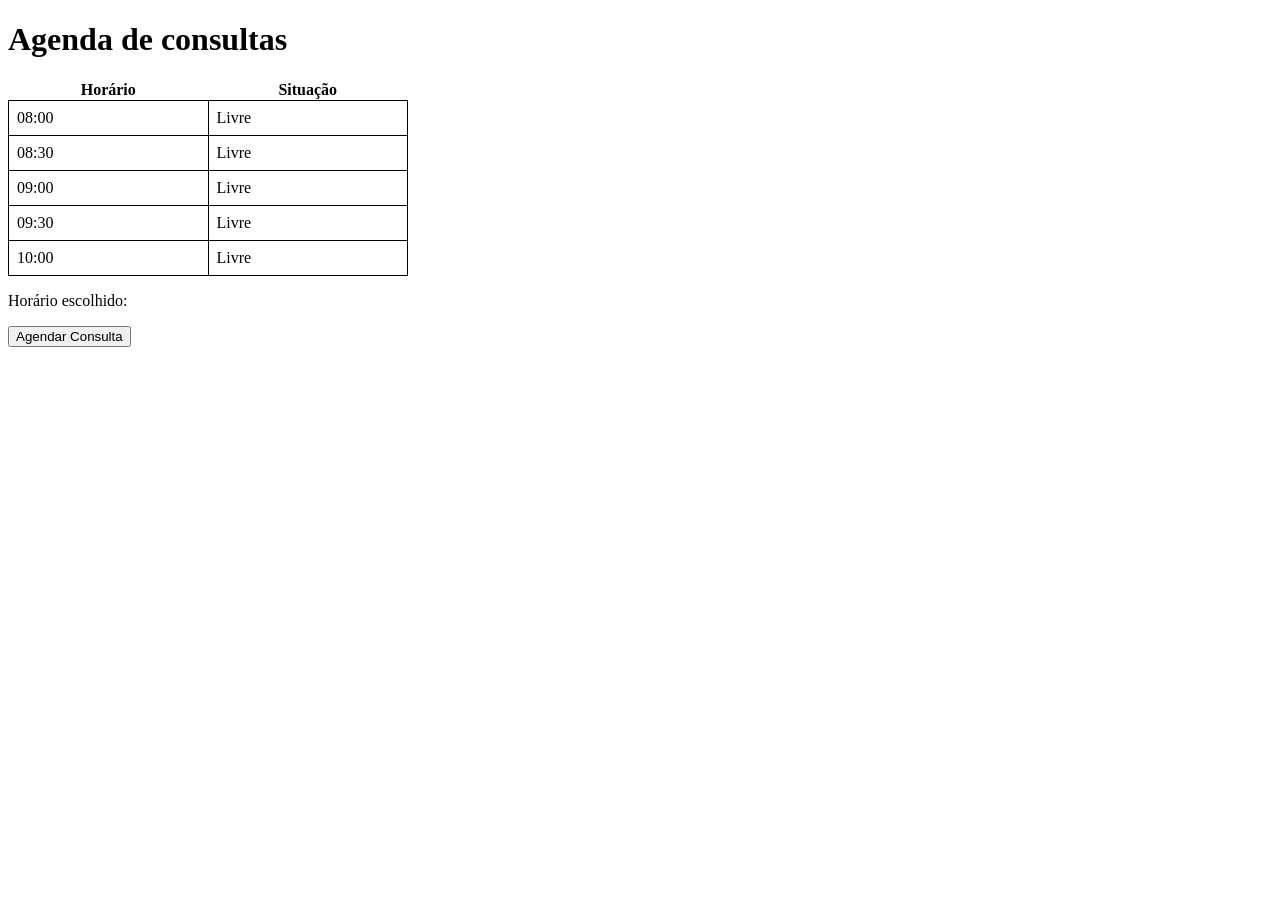
<file: templates/index.html>
<!DOCTYPE html>
<html lang="pt-br">
<head>
    <meta charset="UTF-8">
    <meta name="viewport" content="width=device-width, initial-scale=1.0">
    <title>Agenda de consultas</title>
    <link rel="stylesheet" href="/static/css/style.css">
</head>
<body>
    <h1>Agenda de consultas</h1>
    <table>
        <tr>
            <th>Horário</th>
            <th>Situação</th>
        </tr>
        <tr id="oito">
            <td>08:00</td>
            <td >Livre</td>
        </tr>
        <tr id="oito-trinta">
            <td>08:30</td>
            <td>Livre</td>
        </tr>
        <tr id="nove">
            <td>09:00</td>
            <td>Livre</td>
        </tr>
        <tr id="nove-trinta">
            <td>09:30</td>
            <td>Livre</td>
        </tr>
        <tr id="dez">
            <td>10:00</td>
            <td>Livre</td>
        </tr>
    </table>

    <div id="selecionado">
        <p>Horário escolhido: </p>
    </div>
    <input type="button" value="Agendar Consulta" id="buttonAgendar">
    <script src="/static/js/script.js"></script>
</body>
</html>
</file>
<file: static/css/style.css>
td {
    border: 1px solid black;
    padding: 8px;
    width: 100px;
}

table {
    width: 400px;
    border-collapse: collapse;
}
</file>
